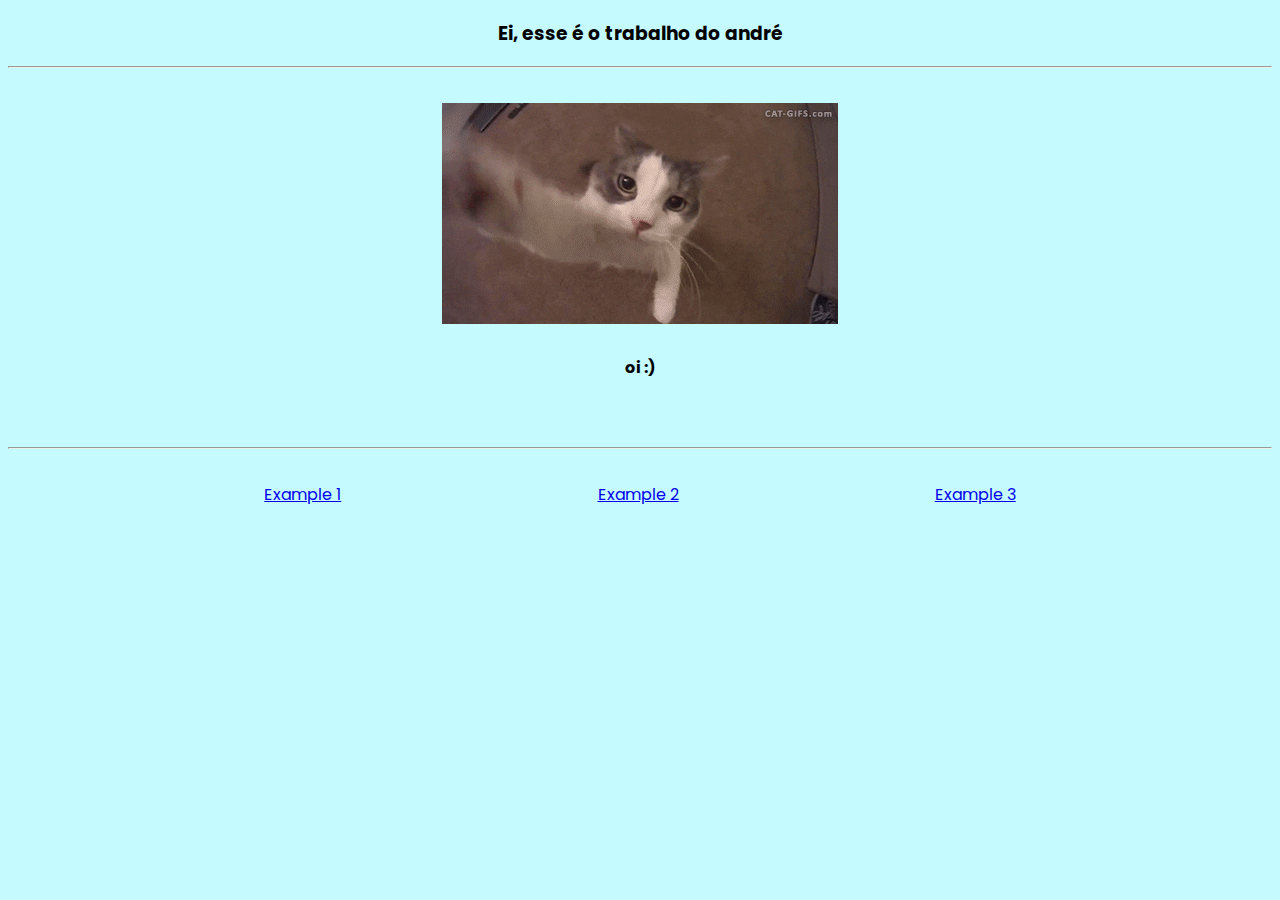
<file: index.html>
<!DOCTYPE html>
<html>

<head>
  <meta charset="utf-8">
  <meta name="viewport" content="width=device-width">
  <title>sim.</title>
  <link rel="shortcut icon" href="css/favicon.ico" />
  <link href="style.css" rel="stylesheet" type="text/css"/>
  <link rel="preconnect" href="https://fonts.googleapis.com">
  <link rel="preconnect" href="https://fonts.gstatic.com" crossorigin>
  <link href="https://fonts.googleapis.com/css2?family=Poppins&display=swap" rel="stylesheet">
  
</head>

<body>
  <h3>Ei, esse é o trabalho do andré</h3>
  <hr>
  <br>
    
  <div class="gatin">
    <img src="css/giphy.gif" alt="a cute cat kissing the cam">
  </div>
    
  <div class="header">
    <h4>oi :)</h4>
    <br>
    <h4></h4>
  </div>


  <hr>
  <br>
  <div class="box">
    <div class="exercise1">
      <a href="ex1.html">Example 1</a>
    </div>
    <div class="exercise2">
      <a href="ex2.html">Example 2</a>
    </div>
    <div class="exercise3">
      <a href="ex3.html">Example 3</a>
    </div>
  </div>
  

</body>

</html>
</file>
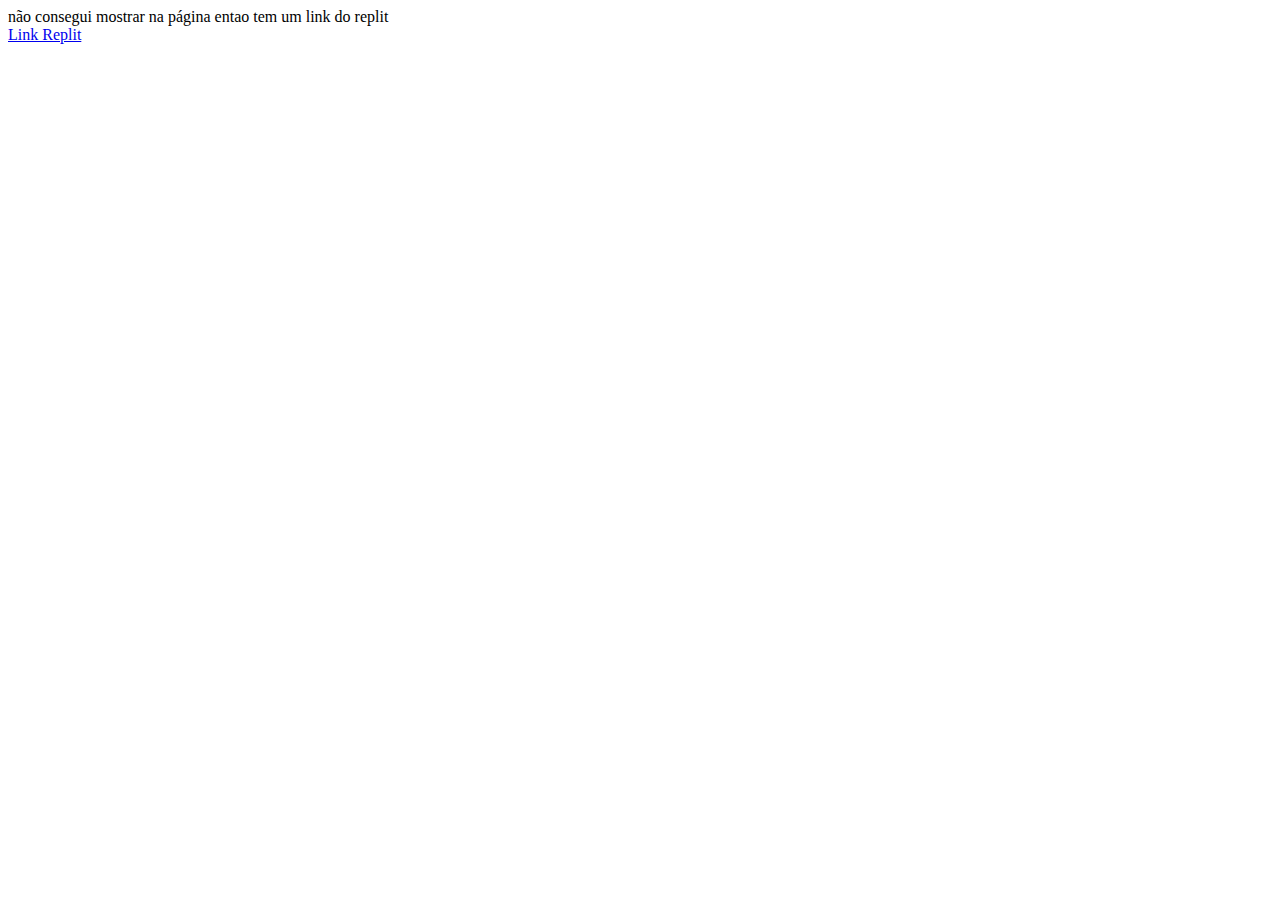
<file: ex2.html>
<!DOCTYPE html>
<html>
<head>
    <title>Verificador de Números Primos em Java</title>

    não consegui mostrar na página entao tem um link do replit

    <a href="https://replit.com/@guimball/OutrageousWelcomeKernel"><br>Link Replit</a>
    

</body>
</html>
</file>
<file: style.css>
html {
    height: 100%;
    width: 100%;
    background-color: #C5FBFF;
    font-family: 'Poppins', sans-serif;
}

h3, h4, p, .header, .gatin{
    text-align: center;
}
  
.box {
    display: flex;
    justify-content: space-evenly;  
    max-width: 100%;
}
  
.exercise{
    transition: 0.3s ease-in-out;
    
}
</file>
